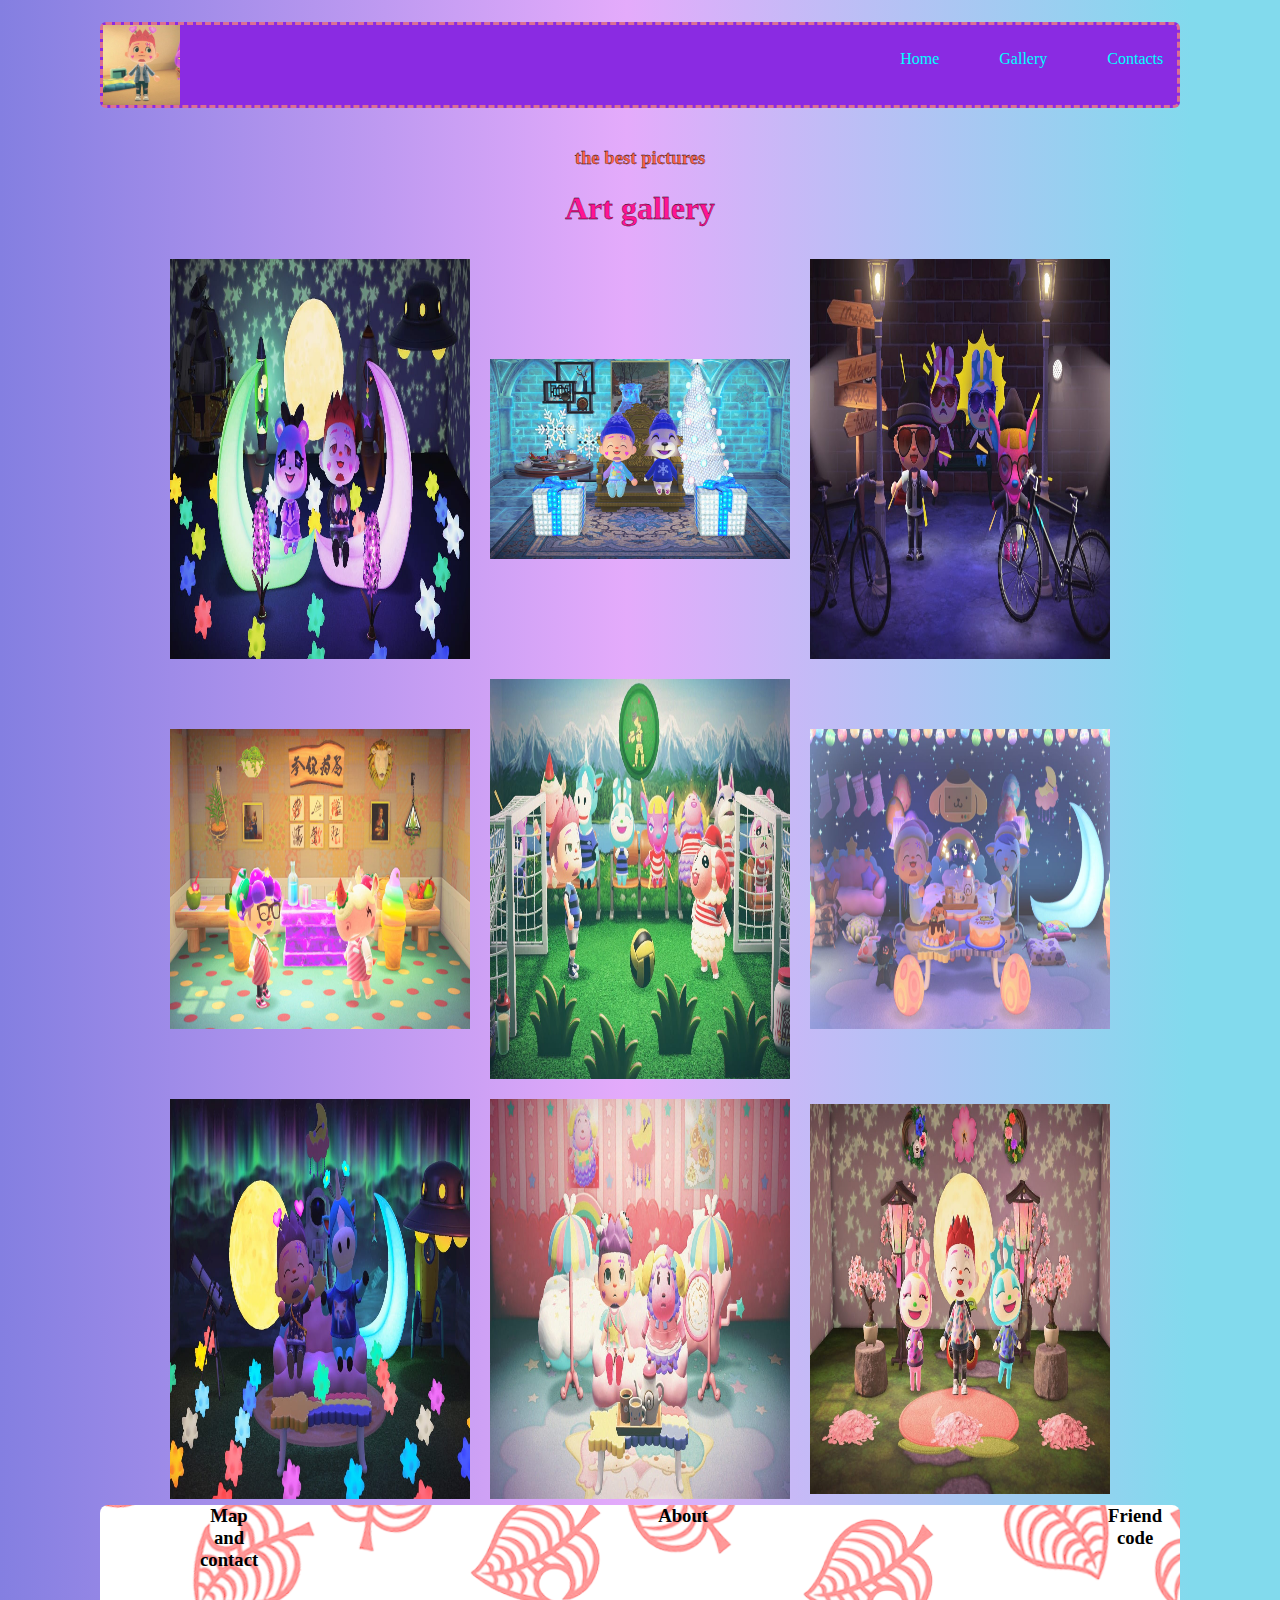
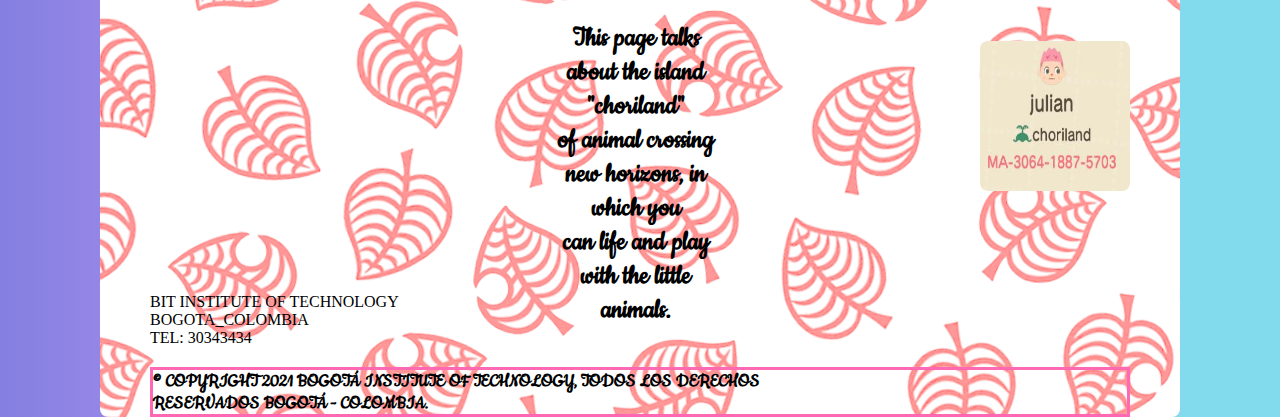
<file: gallery.html>
<!DOCTYPE html>
<html lang="en">
  <head>
    <meta charset="UTF-8" />
    <meta http-equiv="X-UA-Compatible" content="IE=edge" />
    <meta name="viewport" content="width=device-width, initial-scale=1.0" />
    <title>Art Gallery</title>
    <link rel="shortcut icon" href="imagenes/art.png" type="image/x-icon" />
    <link rel="preconnect" href="https://fonts.googleapis.com" />
    <link rel="preconnect" href="https://fonts.gstatic.com" crossorigin />
    <link
      href="https://fonts.googleapis.com/css2?family=Cookie&family=Permanent+Marker&display=swap"
      rel="stylesheet"
    />
    <link rel="stylesheet" href="CSS/style2.css" />
  </head>
  <body>
    <header>
      <nav>
        <div class="navegacion">
          <img
            width="80px"
            height="80px"
            src="imagenes/icono_nav.jpg"
            alt="icono"
          />
          <ul class="barradenavegacion">
            <li class="lista"><a href="index.html">Home</a></li>
            <li class="lista"><a href="#pictures">Gallery</a></li>
            <li class="lista"><a href="#contacts">Contacts</a></li>
          </ul>
        </div>
      </nav>
    </header>
    <section id="pictures" class="contentgallery">
      <h3 class="subtitulo">the best pictures</h3>
      <h1 class="titulo">Art gallery</h1>
      <div class="container">
        <img class="imgn" src="imagenes/gall1.jpg" alt="gall1"/>
        <img class="dos" src="imagenes/gall2.jpg" alt="gall2"/>
        <img class="imgn" src="imagenes/gall3.jpg" alt="gall3"/>
        <img class="cuatro" src="imagenes/gall4.jpg" alt="gall4"/>
        <img class="imgn" src="imagenes/gall5.jpg" alt="gall5"/>
        <img class="seis" src="imagenes/gall6.jpg" alt="gall6"/>
        <img class="imgn" src="imagenes/gall7.jpg" alt="gall7"/>
        <img class="imgn" src="imagenes/gall8.jpg" alt="gall8"/>
        <img class="nueve" src="imagenes/gall9.jpg" alt="gall9"/>
      </div>
    </section>
    <br />
    <br />
    <footer id="contacts">
      <div class="titulos">
        <h3>Map and contact</h3>
        <h3>About</h3>
        <h3>Friend code</h3>
      </div>
      <div class="pie">
        <iframe
          src="https://www.google.com/maps/embed?pb=!1m18!1m12!1m3!1d3976.7313830556104!2d-74.06719788573697!3d4.6419329434580465!2m3!1f0!2f0!3f0!3m2!1i1024!2i768!4f13.1!3m3!1m2!1s0x8e3f9abf01007c8b%3A0xf34837fe0c5507db!2sBIT%20-%20Cursos%20de%20Programaci%C3%B3n%20en%20Bogot%C3%A1!5e0!3m2!1ses-419!2sco!4v1631512473524!5m2!1ses-419!2sco"
          width="250"
          height="250"
          style="border: 0"
          allowfullscreen=""
          loading="lazy"
          class="pie_el"
        ></iframe>
        <p class="pie_el">
          This page talks about the island "choriland" <br />
          of animal crossing new horizons, in which you <br />
          can life and play with the little animals.
        </p>
        <img src="imagenes/MA.jpg" alt="MA" class="pie_el" />
      </div>
      <div class="footer">
        <p>
          BIT INSTITUTE OF TECHNOLOGY <br />
          BOGOTA_COLOMBIA <br />
          TEL: 30343434
        </p>
        <p class="copy">
          © COPYRIGHT 2021 BOGOTÁ INSTITUTE OF TECHNOLOGY, TODOS LOS DERECHOS
          <br />
          RESERVADOS BOGOTÁ - COLOMBIA.
        </p>
      </div>
    </footer>
  </body>
</html>
</file>
<file: CSS/style2.css>
body {
  background: rgb(132, 127, 225);
  background: linear-gradient(
    90deg,
    rgba(132, 127, 225, 1) 0%,
    rgba(228, 171, 251, 1) 49%,
    rgba(130, 218, 237, 1) 93%
  );
  font-family: "Permanent Marker", cursive;
  margin: 2px 100px;
}
nav {
  padding: 20px 0px;
}
.navegacion {
  display: flex;
  background-color: blueviolet;
  margin: 0;
  padding: 0;
  border-style: dashed;
  border-color: palevioletred;
  border-radius: 6px;
}
.barradenavegacion {
  display: inline-flex;
  list-style: none;
  margin: 15px 0px 0px 650px;
}
.lista {
  padding: 10px 30px;
}
.lista :hover {
  color: red;
}
.lista a {
  text-decoration: none;
  color: aqua;
  font-weight: 400;
}
.subtitulo {
  color: tomato;
  -webkit-text-stroke: 0.3px black;
  text-align: center;
}
.titulo {
  color: deeppink;
  -webkit-text-stroke: 0.3px black;
  text-align: center;
}
.container {
  width: 100%;
  height: 500px;
  display: inline-flex;
  flex-wrap: wrap;
  justify-content: center;
  align-items: center;
}
.container .imgn{
  width: 300px;
  height: 400px;
  margin: 10px;
}
.container .dos{
  width: 300px;
  height: 200px;
  margin: 10px;
}
.container .cuatro{
width: 300px;
height: 300px;
margin: 10px;
}
.container .seis{
  width: 300px;
  height: 300px;
  margin: 10px;
}
.container .nueve{
  width: 300px;
  height: 390px;
  margin: 10px;
}
footer {
  background-image: url(../imagenes/footerback.png);
  border-radius: 8px;
  border-radius: 8px;
  position: relative;
  top: 720px;
}
.titulos {
  display: flex;
  text-align: center;
}
.titulos h3 {
  margin: 0px 200px 0px 200px;
  position: relative;
  right: 100px;
}
.pie {
  display: flex;
}
.pie_el {
  margin: 0px 50px 0px 50px;
}
img.pie_el {
  width: 150px;
  height: 150px;
  margin-left: 20%;
  border-radius: 8px;
  position: relative;
  top: 70px;
}
p.pie_el {
  margin-left: 10%;
  position: relative;
  top: 50px;
  font-family: "Cookie", cursive;
  font-size: 30px;
  font-weight: 700;
  text-align: center;
}
.copy {
  border-style: solid;
  border-color: hotpink;
  font-family: "Cookie", cursive;
  font-size: 20px;
  font-weight: 700;
}
.footer {
  margin: 0px 50px 0px 50px;
}
</file>
